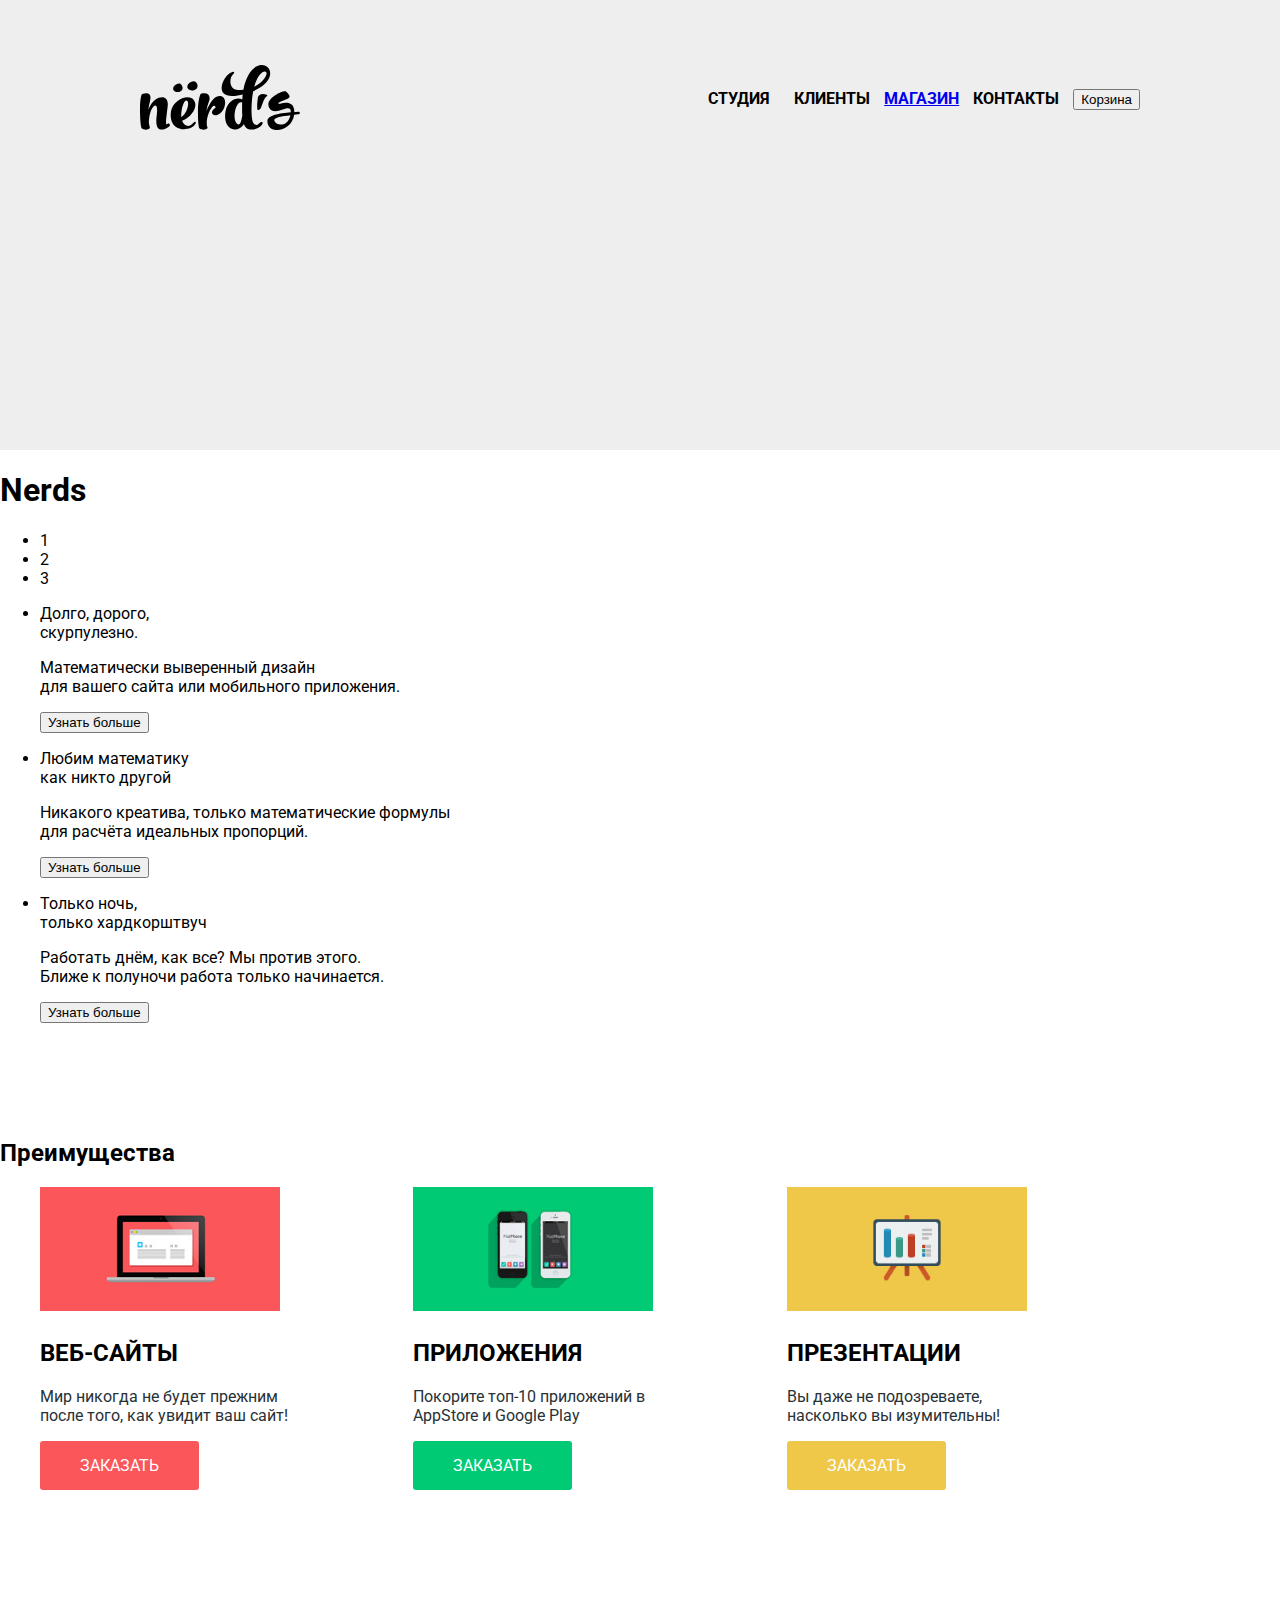
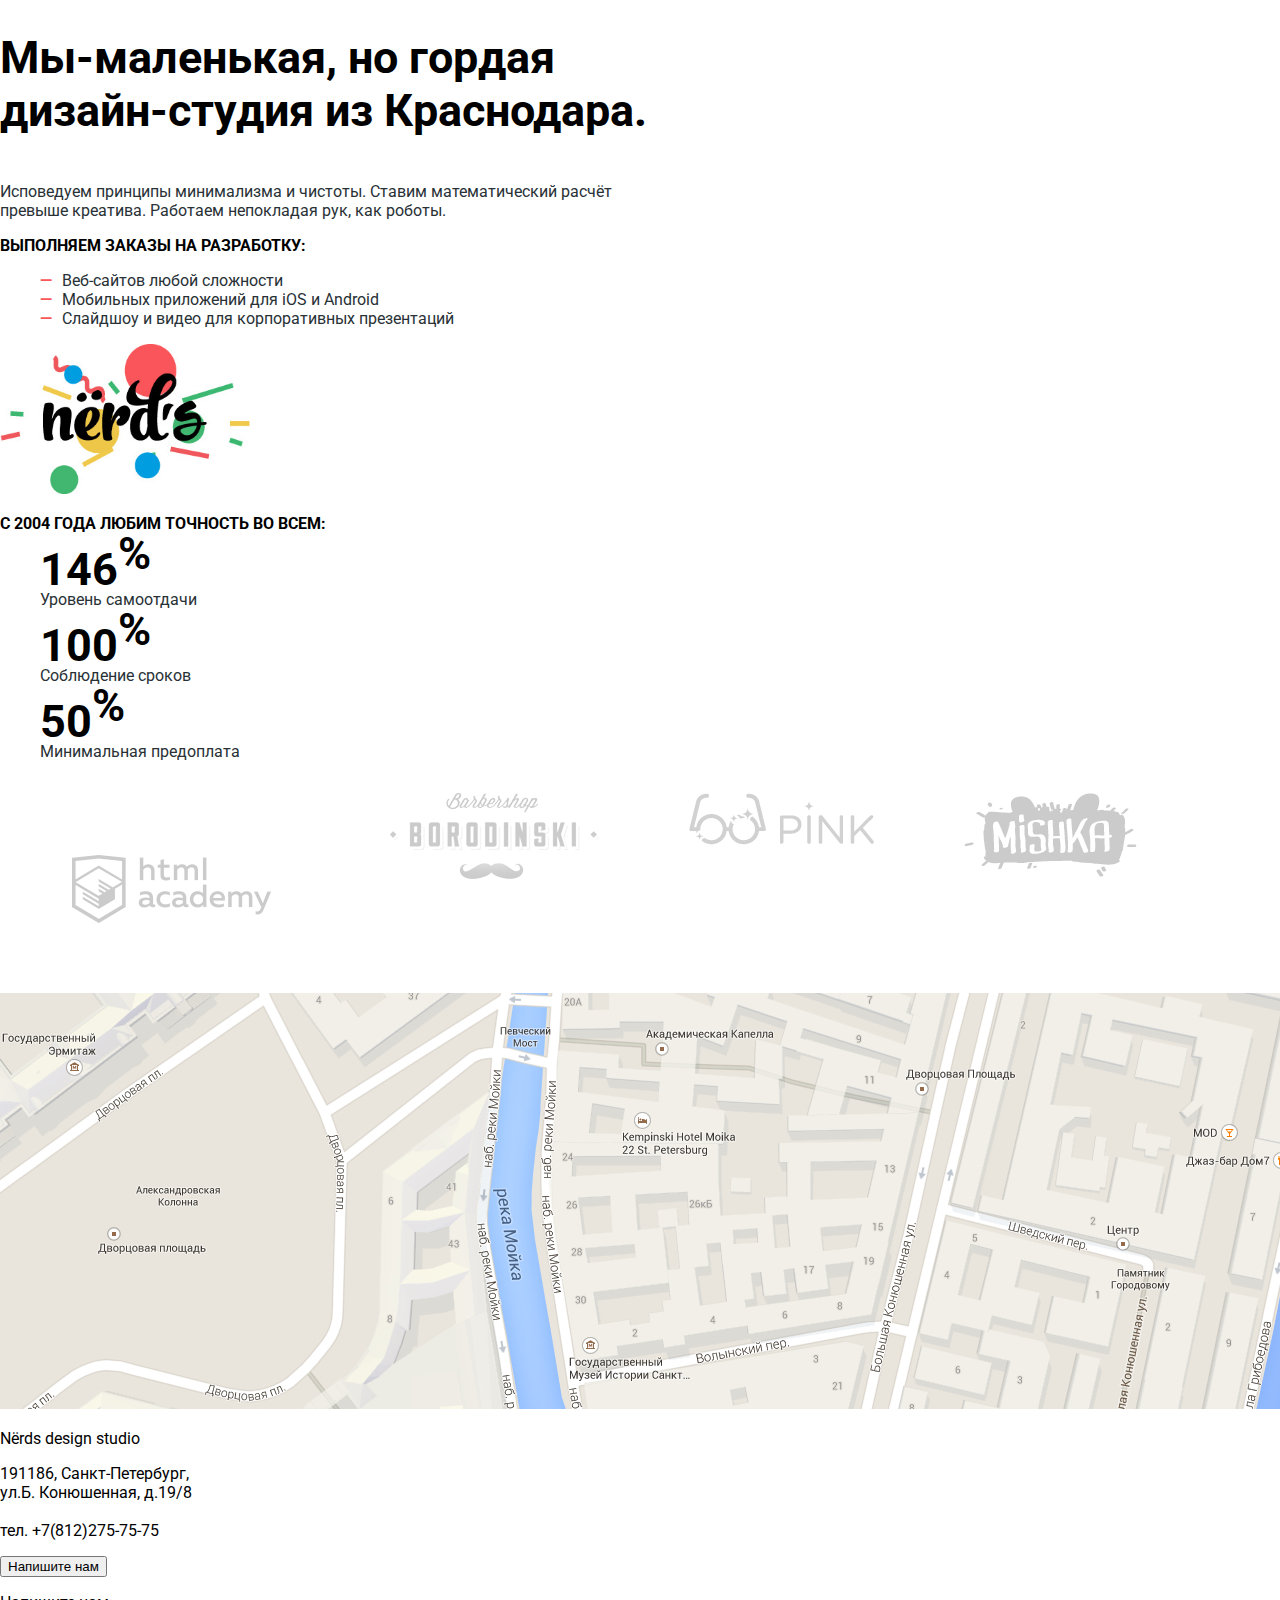
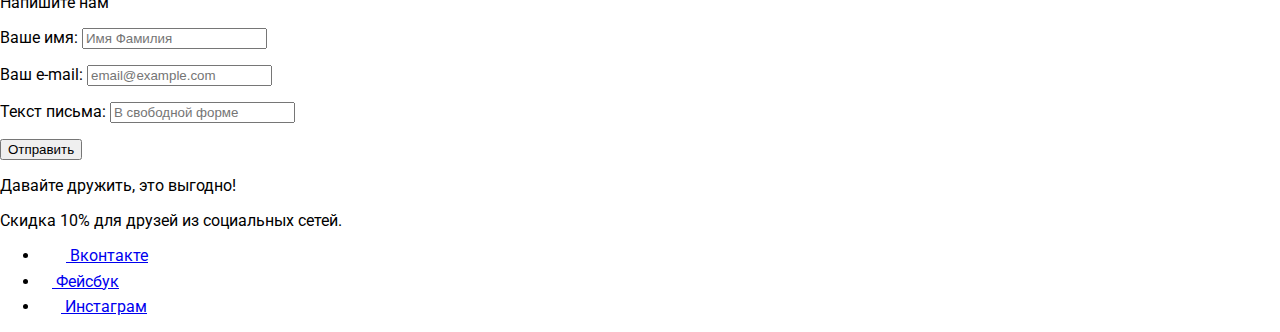
<file: index.html>
<!DOCTYPE html>
<html lang="ru">
  <head>
    <meta charset="utf-8">
    <title>Nerds</title>
    <link href="https://fonts.googleapis.com/css?family=Roboto&display=swap&subset=cyrillic" rel="stylesheet">
    <link href="css/style.css" rel="stylesheet">
  </head>
  <body>
    <header class="main-header">
      <div class="container">
        <div class="header-inner">
          <div class="header-logo">
              <a>
                  <img src="img/nerds-logo.svg" alt="Nerds">
              </a>
              </div>
          <nav class="main-navigation">
            <a class="nav-link" href="studio.html">Студия</a>
            <a class="nav-link" href="customers.html">Клиенты</a>
            <a class="nav-link-current" href="catalog.html">Магазин</a>
            <a class="nav-link" href="contacs.html">Контакты</a>
            <button type="button">Корзина</button>
          </nav>
        </div>
      </div>
    </header>

    <div class="intro">
      <div class="container">
      </div>
    </div>


    <main class="sl">
        <h1>Nerds</h1>
        <div class="slider">
          <div class="wrapper">
            <ul class="toggles">
              <li>
                <span>1</span>
              </li>
              <li>
                <span>2</span>
              </li>
              <li>
                <span>3</span>
              </li>
              </ul>
              <ul class="list">
                <li class="slide">
                  <div class="info">
                    <p>Долго, дорого,<br>
                       скурпулезно.
                    </p>
                    <p>Математически выверенный дизайн<br>
                       для вашего сайта или мобильного приложения.
                    </p>
                    <button type="button">Узнать больше</button>
                  </div>
                </li>
                <li class="slide">
                  <div class="info">
                    <p>Любим математику<br>
                       как никто другой
                    </p>
                    <p>Никакого креатива, только математические формулы<br>
                       для расчёта идеальных пропорций.
                    </p>
                    <button type="button">Узнать больше</button>
                  </div>
                </li>
                <li class="slide">
                  <div class="info">
                    <p>Только ночь,<br>
                       только хардкорштвуч
                    </p>
                    <p>Работать днём, как все? Мы против этого.<br>
                      Ближе к полуночи работа только начинается.
                    </p>
                    <button type="button">Узнать больше</button>
                  </div>
                </li>
              </ul>
            </div>
          </div>
  
        <section class="features">
          <div class="container">
          <h2 class="visually-hidden">Преимущества</h2>
          <ul class="features-list">
            <li class="feature-item">
              <img src="img/web-site.jpg" width="240" height="124" alt="Веб-сайт">
              <h3>Веб-сайты</h3>
              <p>Мир никогда не будет прежним<br>
                 после того, как увидит ваш сайт!</p>
              <a class="features-link features-link-red" href="#">Заказать</a>
            </li>
            <li class="feature-item">
              <img src="img/prilojeniya.jpg" width="240" height="124" alt="Приложения">
              <h3>Приложения</h3>
              <p>Покорите топ-10 приложений в<br>
                 AppStore и Google Play</p> 
              <a class="features-link features-link-green" href="#">Заказать</a>
            </li>
            <li class="feature-item">
              <img src="img/presentation.jpg" width="240" height="124" alt="Презентации">
              <h3>Презентации</h3>
              <p>Вы даже не подозреваете,<br> 
                насколько вы изумительны!</p>
              <a class="features-link features-link-yellow" href="#">Заказать</a>
            </li>
          </ul>
          </div>
        </section>
  
        <div class="about">
          <div class="container">
          <section class="detail-left-column">
            <p class="detail-title">Мы-маленькая, но гордая<br>
               дизайн-студия из Краснодара.</p>
            <p class="detail-info">Исповедуем принципы минимализма и чистоты. Ставим математический расчёт<br>
               превыше креатива. Работаем непокладая рук, как роботы.</p>
            <p class="detail-list-title">Выполняем заказы на разработку:</p>
            <ul class="detail-list">
              <li>Веб-сайтов любой сложности</li>
              <li>Мобильных приложений для iOS и Android</li>
              <li>Слайдшоу и видео для корпоративных презентаций</li>
            </ul>
          </section>
          <section class="detail-right-column">
            <img src="img/nerds-illustration.jpg" width="250" height="150" alt="Nerds">
            <p class="date">С 2004 года любим точность во всем:</p>
            <ul>
              <li class="interest">146<sup class="interest">%</sup></li>
                <p class="moj">Уровень самоотдачи</p>
              <li class="interest">100<sup class="interest">%</sup></li>
                <p class="moj">Соблюдение сроков</p>
              <li class="interest">50<sup class="interest">%</sup></li>
                <p class="moj">Минимальная предоплата</p>
            </ul>
          </section>
        </div>
        </div>
  
        <section class="brand">
          <div class="container">
          <ul class="logo">
            <li>
              <a class="logo-item" href="a href=https://htmlacademy.ru/intensive/htmlcss">
                <img src="img/logohtml.png" alt="Логотип html">
              </a>
            </li>
            <li>
              <a class="logo-item" href="#">
                <img src="img/logoborodinsky.png" alt="Логотип Barbershop">
              </a>
            </li>
            <li>
              <a class="logo-item" href="#">
                <img src="img/logopink.png" alt="Логотип Pink">
              </a>
            </li>
            <li>
              <a class="logo-item" href="#">
                <img src="img/logomishka.png" alt="Логотип Mishka">
              </a>
            </li>
          </ul>
          </div>
        </section>
  
        <section>
          <div class="map">
             <img src="img/karta.jpg">
            <p class="design-studio">Nёrds design studio</p>
            <p class="address">191186, Санкт-Петербург,<br>
               ул.Б. Конюшенная, д.19/8<br>
               <br>
               тел. +7(812)275-75-75
               </p>
            <button type="button" class="button button-color">Напишите нам</button>
          </div>
        </section>
  
        <section class="appointment">
          <p class="feedback">Напишите нам</p>
          <form class="appointment-form" action="#" method="post">
            <p class="appointment-item">
              <label for="appointment-name">Ваше имя:</label>
              <input id="appointment-name" type="text" name="name" value="" placeholder="Имя Фамилия">
            </p>
            <p class="appointment-item">
              <label for="appointment-email">Ваш e-mail:</label>
              <input id="appointment-email" type="text" name="email" value="" placeholder="email@example.com">
            </p>
            <p class="appointment-item">
              <label for="appointment-text">Текст письма:</label>
              <input id="appointment-text" type="text" name="text" value="" placeholder="В свободной форме">
            </p>
            <input type="submit" class="feedback-button" value="Отправить">
          </form>
          </section>
          </main>
  
    <footer class="main-footer">
      <div class="container">
      <p class="friendship">Давайте дружить, это выгодно!</p>
      <p class="discount">Скидка 10% для друзей из социальных сетей.</p>
      <div class="footer-social">
        <ul>
          <li>
            <a class="social-button" href="#"> 
              <svg xmlns="http://www.w3.org/2000/svg" width="26" height="15" viewBox="0 0 26 15"><path fill="#FFF" d="M16.138 11.51c.956-.309 2.18 2.04 3.483 2.939.978.681 1.727.534 1.727.534l3.473-.05s1.815-.112.957-1.554c-.071-.12-.503-1.069-2.585-3.022-2.177-2.043-1.882-1.712.739-5.244 1.597-2.153 2.236-3.468 2.036-4.028-.192-.539-1.365-.399-1.365-.399L20.69.713c-.381.001-.704.119-.851.515-.003.004-.621 1.666-1.445 3.079-1.741 2.989-2.436 3.148-2.724 2.961-.661-.433-.494-1.737-.494-2.664 0-2.897.432-4.105-.846-4.417-.427-.104-.739-.172-1.828-.182-1.392-.021-2.574 0-3.244.329-.445.223-.786.712-.579.74.26.035.843.16 1.155.586.401.552.389 1.789.389 1.789s.229 3.411-.54 3.834c-.528.29-1.25-.302-2.803-3.016-.793-1.388-1.392-2.922-1.392-2.922s-.116-.285-.326-.441c-.25-.185-.6-.244-.6-.244L.848.684S.29.7.085.946c-.182.218-.015.668-.015.668s2.909 6.881 6.203 10.347c3.02 3.182 6.452 2.971 6.452 2.971h1.555s.469-.054.709-.312c.224-.24.214-.691.214-.691s-.031-2.109.935-2.419z"/></svg>
              Вконтакте
            </a>
          </li>
          <li>
            <a class="social-button" href="#"> 
              <svg xmlns="http://www.w3.org/2000/svg" width="12" height="22" viewBox="0 0 12 22"><path fill="#FFF" d="M12 4V0H8a4 4 0 0 0-4 4v4H0v4h4v10h4V12h4V8H8V4h4z"/></svg>
              Фейсбук
            </a>
          </li>
          <li>
            <a class="social-button" href="#">    
              <svg xmlns="http://www.w3.org/2000/svg" width="21" height="21" viewBox="0 0 21 21"><path fill="#FFF" d="M18 0H3C1.35 0 0 1.35 0 3v15c0 1.65 1.35 3 3 3h15c1.65 0 3-1.35 3-3V3c0-1.65-1.35-3-3-3zm-7.5 7c1.93 0 3.5 1.57 3.5 3.5S12.43 14 10.5 14 7 12.43 7 10.5 8.57 7 10.5 7zM18 18H3V9h1.181A6.504 6.504 0 0 0 4 10.5a6.5 6.5 0 1 0 13 0 6.45 6.45 0 0 0-.181-1.5H18v9zm0-11h-4V3h4v4z"/></svg>
               Инстаграм
            </a>
          </li>
        </ul>
      </div>
      </div>
    </footer>
  </body>
</html>
</file>
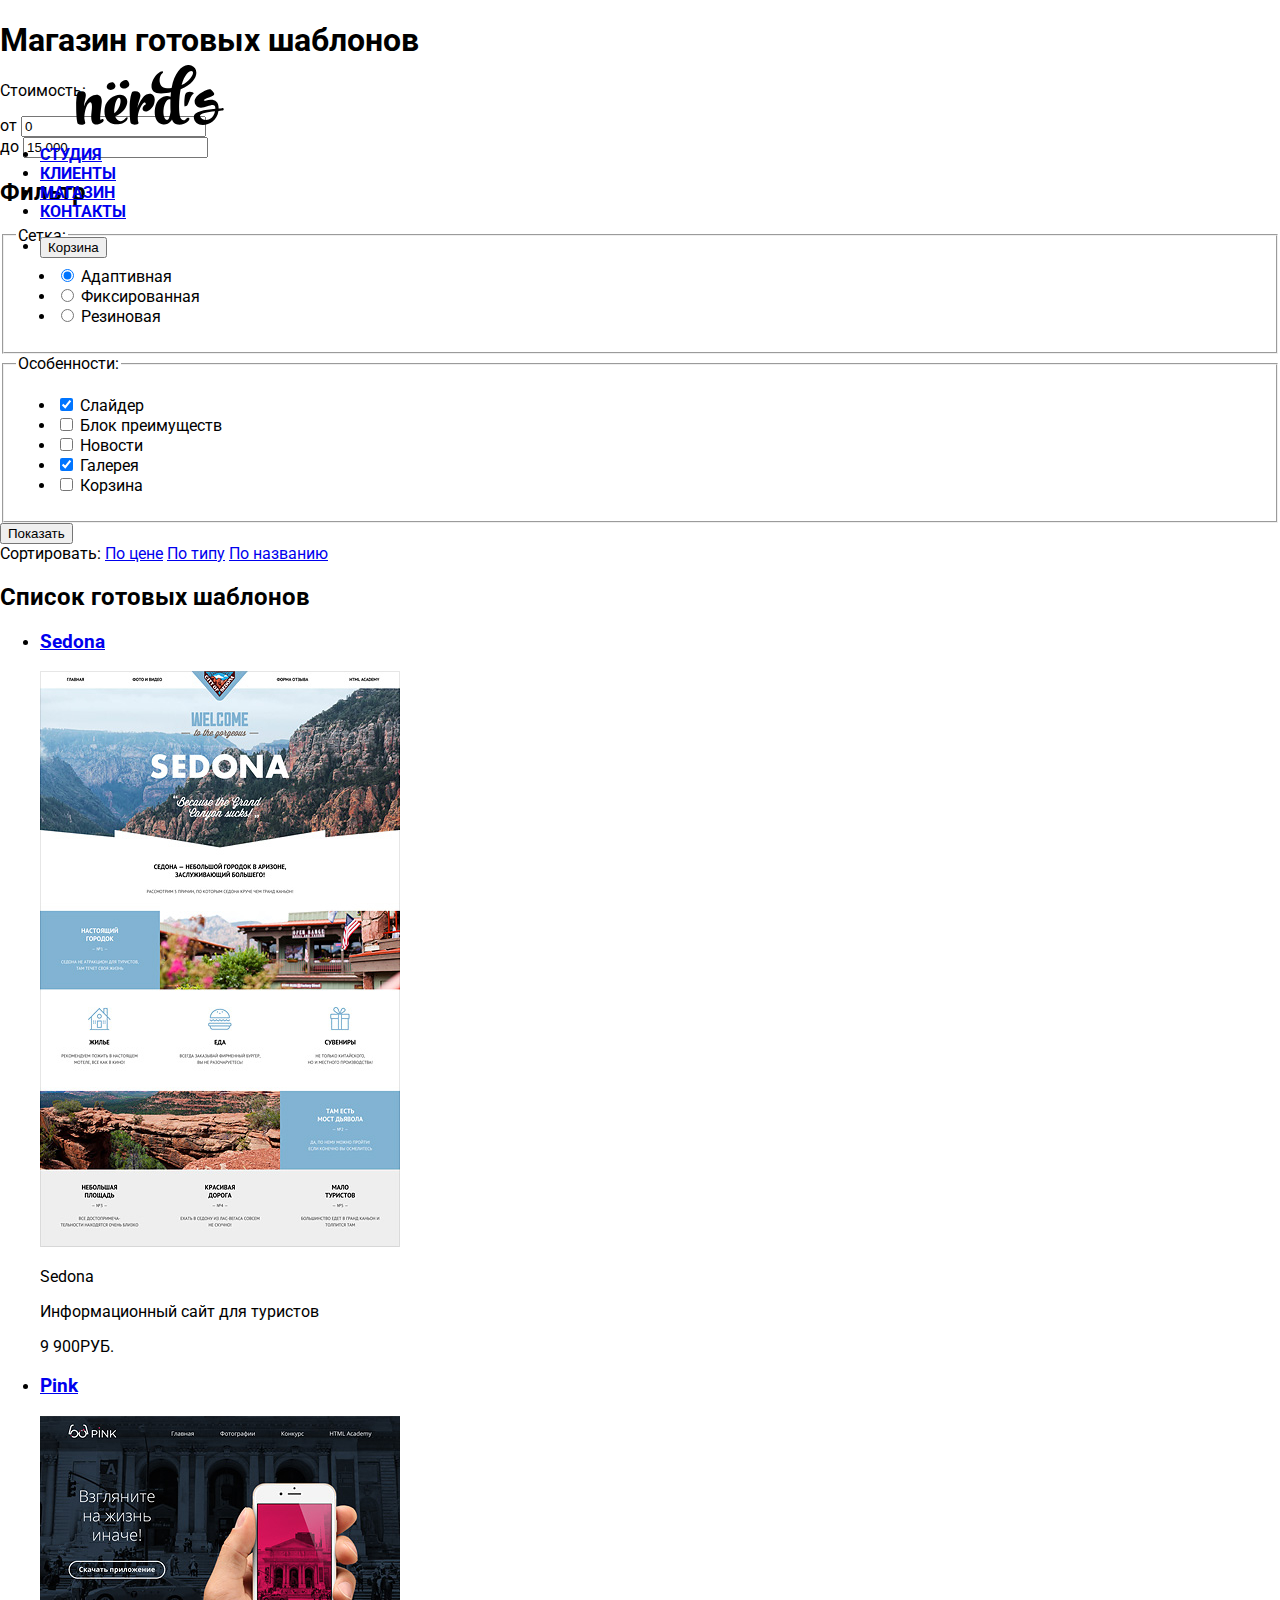
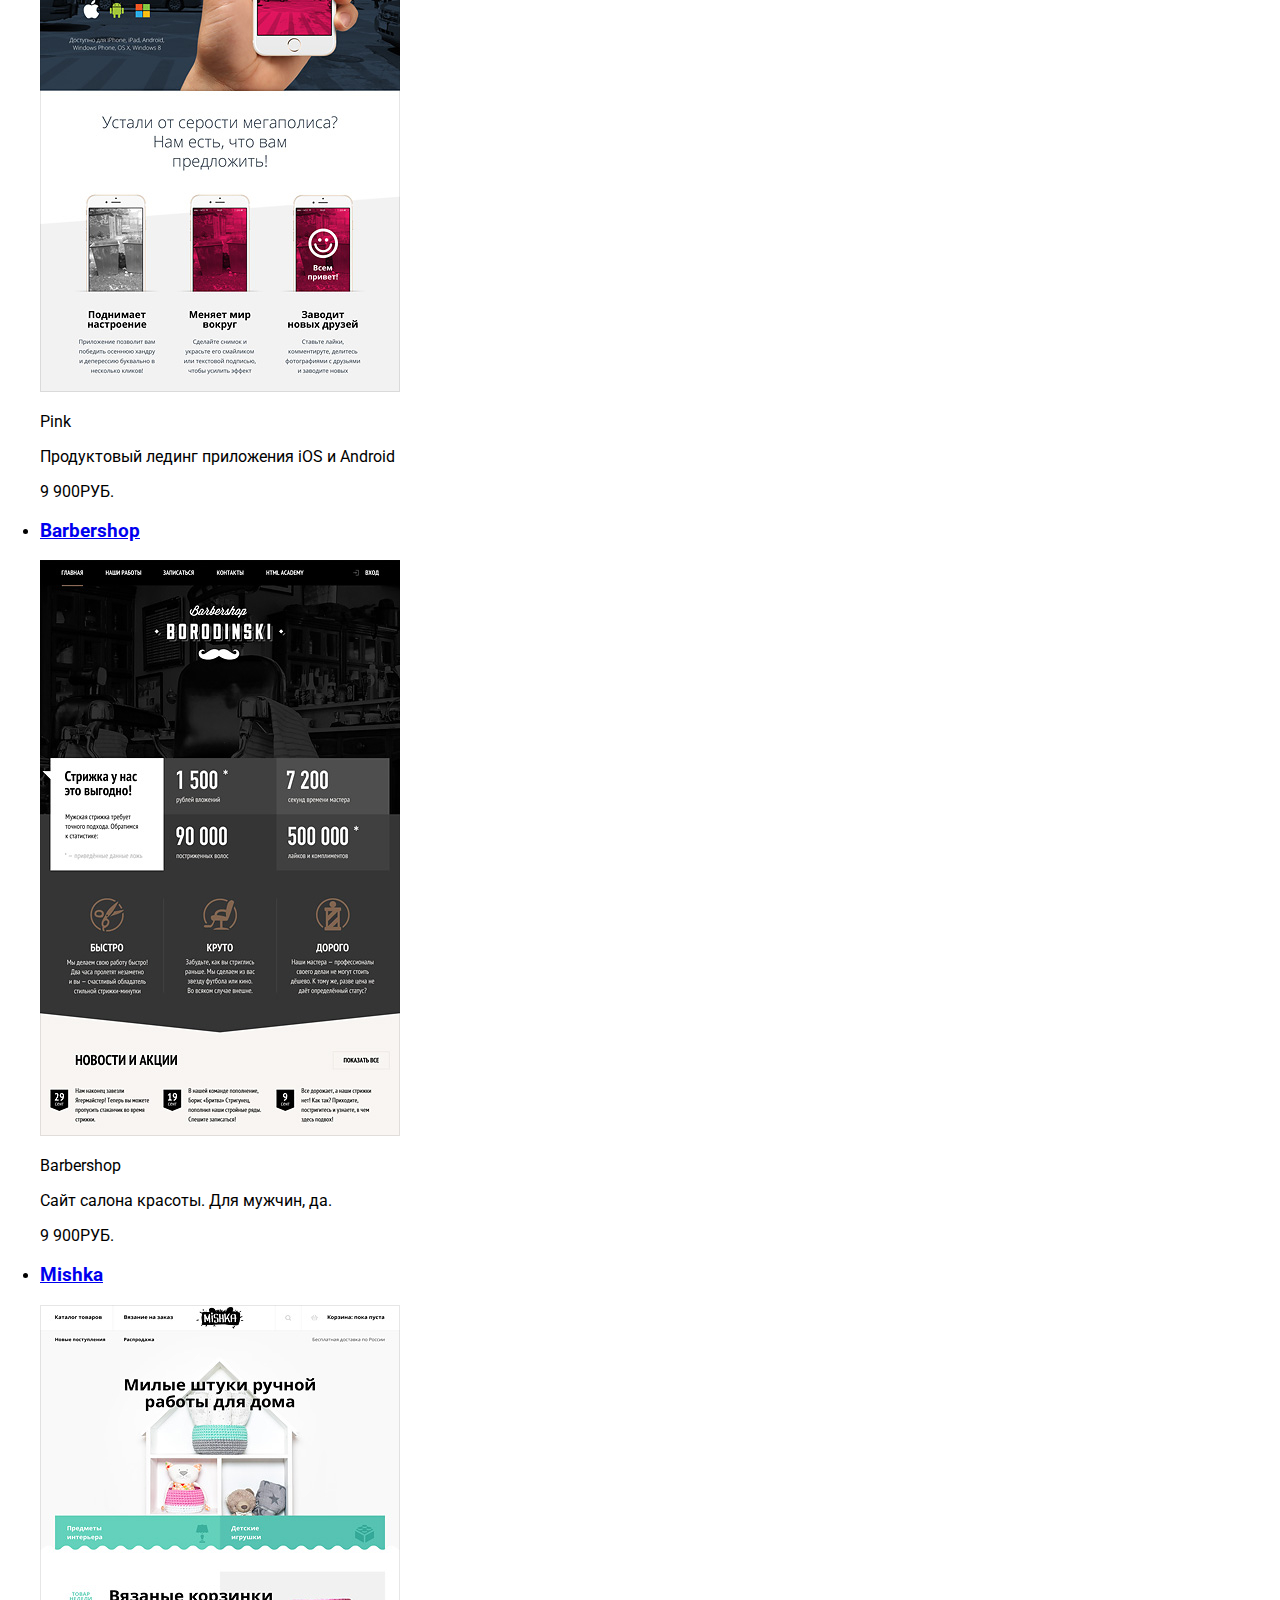
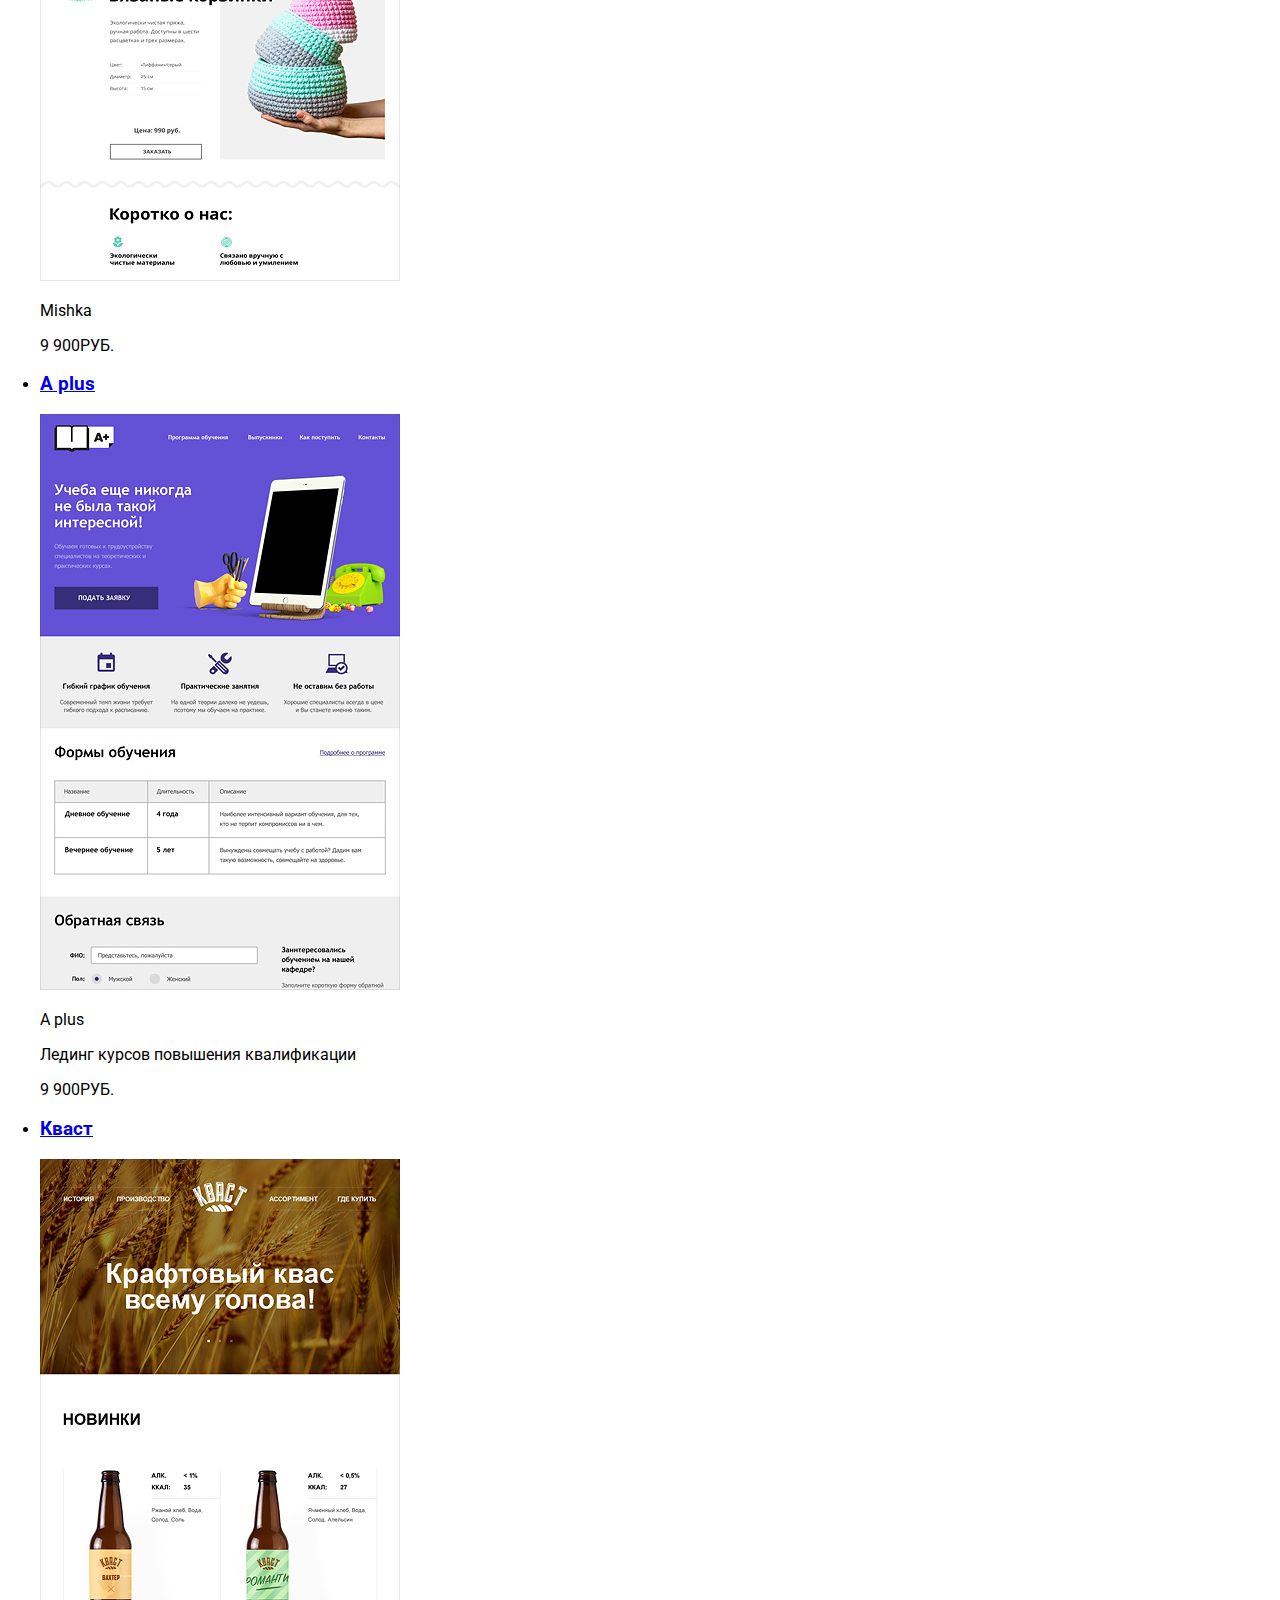
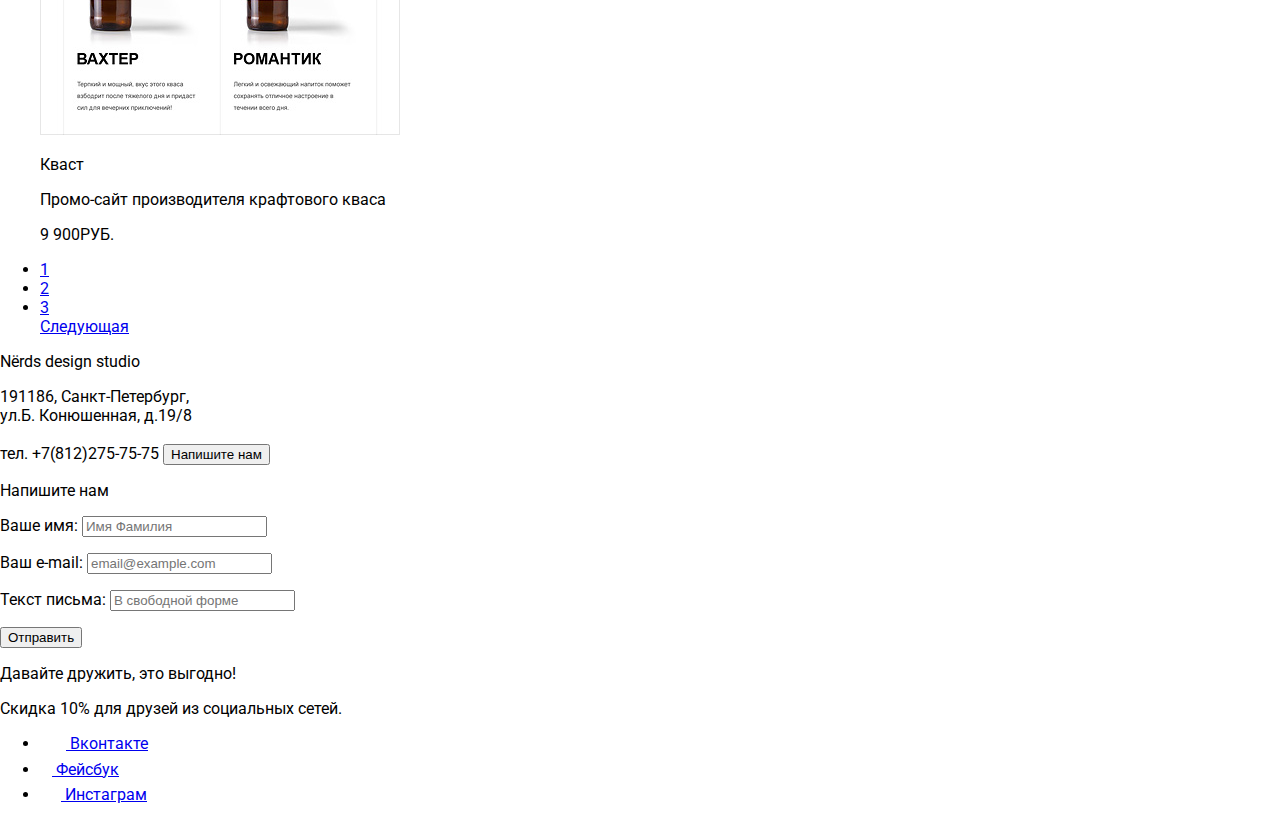
<file: catalog.html>
<!DOCTYPE html>
<html lang="ru">
  <head>
    <meta charset="utf-8">
    <title>Nerds</title>
    <link href="https://fonts.googleapis.com/css?family=Roboto&display=swap&subset=cyrillic" rel="stylesheet">
    <link href="css/style.css" rel="stylesheet">
  </head>
  <body>
    <header class="main-header">
      <nav class="main-navigation">
        <a class="main-header-logo" href="index.html">
          <img src="img/nerds-logo.svg" width="300" height="60" alt="Nerds">
        </a>
        <ul class="site-navigation">
          <li>
            <a href="studio.html">Студия</a>
          </li>
          <li>
            <a href="customers.html">Клиенты</a>
          </li>
          <li class="site-navigation-current">
            <a href="catalog.html">Магазин</a>
          </li>
          <li>
            <a href="contacs.html">Контакты</a>
          </li>
        </ul>
        <ul>
          <li>
            <button type="button">Корзина</button>
          </li>
        </ul>
      </nav>
    </header>
    <main class="container">
      <h1 class="page-title">Магазин готовых шаблонов</h1>
          <div class="catalog clearfix">
            <form class="filter" method="post">
              <p class="catalog-price-title">Стоимость:</p>
              <div class="catalog-controls-left">
                <span class="catalog-price-from">от</span>
                <input class="catalog-min-price" type="text" value="0">
              </div>
              <div class="catalog-controls-right">
                <span class="catalog-price-till">до</span>
                <input class="catalog-max-price" type="text" value="15 000">
              </div>
            </form>
          </div>
  
        <section class="filters">
          <h2 class="visually-hidden">Фильтр</h2>
          <form class="filter" method="get">
            <fieldset>
              <legend>Сетка:</legend>
              <ul>
                <li class="filter-option">
                  <input class="visually-hidden filter-input filter-input-radio" type="radio" name="product-group" id="filter-adaptive" checked>
                  <label for="filter-adaptive">Адаптивная</label>
                </li>
                <li class="filter-option">
                  <input class="visually-hidden filter-input filter-input-radio" type="radio" name="product-group" id="filter-fix">
                  <label for="filter-fix">Фиксированная</label>
                </li>
                <li class="filter-option">
                  <input class="visually-hidden filter-input filter-input-radio" type="radio" name="product-group" id="filter-rubber">
                  <label for="filter-rubber">Резиновая</label>
                </li>
              </ul>
            </fieldset>
            <fieldset>
              <legend>Особенности:</legend>
              <ul>
                <li class="filter-option">
                  <input class="visually-hidden filter-input filter-input-checkbox" type="checkbox" name="slide" id="filter-slide" checked>
                  <label for="filter-slide">Слайдер</label>
                </li>
                <li class="filter-option">
                  <input class="visually-hidden filter-input filter-input-checkbox" type="checkbox" name="advantages" id="filter-advantages">
                  <label for="filter-advantages">Блок преимуществ</label>
                </li>
                <li class="filter-option">
                  <input class="visually-hidden filter-input filter-input-checkbox" type="checkbox" name="news" id="filter-news">
                  <label for="filter-news">Новости</label>
                </li>
                <li class="filter-option">
                  <input class="visually-hidden filter-input filter-input-checkbox" type="checkbox" name="galery" id="filter-galery" checked>
                  <label for="filter-galery">Галерея</label>
                </li>
                <li class="filter-option">
                  <input class="visually-hidden filter-input filter-input-checkbox" type="checkbox" name="basket" id="filter-basket">
                  <label for="filter-basket">Корзина</label>
                </li>
              </ul>
            </fieldset>
            <button type="submit" class="filter-button button">Показать</button>
          </form>
        </section>

        <div class="catalog-right-column">
          <div class="catalog-sort">
              <span class="sort">Сортировать:</span>
              <a href="#" class="catalog-sort-option">По цене</a>
              <a href="#" class="catalog-sort-option">По типу</a>
              <a href="#" class="catalog-sort-option">По названию</a>
              <div class="catalog-arrow-block">
                  <a href="#" class="catalog-arrow-down catalog-arrow-active"></a>
                  <a href="#" class="catalog-arrow-up"></a>
              </div>
          </div>

        <section class="catalog">
          <h2 class="visually-hidden">Список готовых шаблонов</h2>
          <ul class="catalog-list">
            <li class="catalog-item">
              <h3>
                <a class="visually-hidden" href="catalog-item.html">Sedona</a>
              </h3>
              <p class="catalog-item-image">
                <a href="catalog-item.html">
                  <img src="img/sedona-catalog.jpg" alt="Шаблон Sedona">
                </a> 
              </p>

              <div class="catalog-item-block"> 
                <p class="catalog-item-title">Sedona</p>
                <p class="catalog-item-info">Информационный сайт для туристов</p>
                <p class="catalog-item-price">
                <span class="btn catalog-item-btn">9 900РУБ.</span>
                </p>
              </div> 
            </li>
            <li class="catalog-item">
              <h3>
                <a class="visually-hidden" href="catalog-item.html">Pink</a>
              </h3>
              <p classs="catalog-item-image">
                <a href="catalog-item.html">
                  <img src="img/pink-catalog.jpg" alt="Шаблон Pink">
                </a>
              </p>
              <div class="catalog-item-block">
                <p class="catalog-item-title">Pink</p>
                <p class="catalog-item-info">Продуктовый лединг приложения iOS и Android</p>
                <p class="catalog-item-price">
                <span class="btn catalog-item-btn">9 900РУБ.</span>
                </p>
              </div>
            </li>
            <li class="catalog-item">
              <h3>
                <a class="visually-hidden" href="catalog-item.html">Barbershop</a>
              </h3>
              <p class="catalog-item-image">
                <a href="catalog-item.html">
                  <img src="img/barbershop-catalog.jpg" alt="Шаблон Барбершопа">
                </a>
              </p>
              <div class="catalog-item-block">
                <p class="catalog-item-title">Barbershop</p>
                <p class="catalog-item-info">Сайт салона красоты. Для мужчин, да.</p>
                <p class="catalog-item-price">
                <span class="btn catalog-item-btn" href="#">9 900РУБ.</span>
                </p>
              </div>
            </li>
            <li class="catalog-item">
              <h3>
                <a class="visually-hidden" href="catalog-item.html">Mishka</a>
              </h3>
              <p class="catalog-item-image">
                <a href="catalog-item.html">
                  <img src="img/mishka-catalog.jpg" alt="Шаблон Мишка">
                </a>
              </p>
              <div class="catalog-item-block">
                <p class="catalog-item-title">Mishka</p>
                <p class="catalog-item-info"Интернет-магазин вязаных игрушек</p>
                <p class="catalog-item-price">
                <span class="btn catalog-item-btn">9 900РУБ.</span>
                </p>
              </div>
            </li>
            <li class="catalog-item">
              <h3>
                <a class="visually-hidden" href="catalog-item.html">A plus</a>
              </h3>
              <p class="catalog-item-image">
                <a href="catalog-item.html">
                  <img src="img/aplus-catalog.jpg" alt="Шаблон A+">
                </a>
              </p>
              <div class="catalog-item-block">
                <p class="catalog-item-title">A plus</p>
                <p class="catalog-item-info">Лединг курсов повышения квалификации</p>
                <p class="catalog-item-price">
                <span class="btn catalog-item-btn">9 900РУБ.</span>
                </p>
               </div>
            </li>
            <li class="catalog-item">
              <h3>
                <a class="visually-hidden" href="catalog-item.html">Кваст</a>
              </h3>
              <p class="catalog-item-image">
                <a href="catalog-item.html">
                  <img src="img/kvast-catalog.jpg" alt="Шаблон Кваст">
                </a>
              </p>
              <div class="catalog-item-block">
                <p class="catalog-item-title">Кваст</p>
                <p class="catalog-item-info">Промо-сайт производителя крафтового кваса</p>
                <p class="catalog-item-price">
                <span class="btn catalog-item-btn">9 900РУБ.</span>
                </p>   
              </div>
            </li>
          </ul>
          <ul class="pagination-list">
            <li class="pagination-item pagination-item-current"><a href="#">1</a></li>
            <li class="pagination-item"><a href="#">2</a></li>
            <li class="pagination-item"><a href="#">3</a></li>
            <a class="pagination-next" href="#">Следующая</a>
          </ul>
        </section>
        <section>
          <div class="map">
            <p class="design-studio">Nёrds design studio</p>
            <p class="address">191186, Санкт-Петербург,<br>
                ул.Б. Конюшенная, д.19/8<br>
                <br>
                тел. +7(812)275-75-75
            <button type="button" class="button button-color">Напишите нам</button>
          </div>
        </section>

        <section class="appointmten">
          <p class="feedback">Напишите нам</p>
          <form class="appointment-form" action="#" method="post">
            <p class="appointment-item">
              <label for="appointment-name">Ваше имя:</label>
              <input id="appointment-name" type="text" name="name" value="" placeholder="Имя Фамилия">
            </p>
            <p class="appointment-item">
              <label for="appointment-email">Ваш e-mail:</label>
              <input id="appointment-email" type="text" name="email" value="" placeholder="email@example.com">
            </p>
            <p class="appointment-item">
              <label for="appointment-text">Текст письма:</label>
              <input id="appointment-text" type="text" name="text" value="" placeholder="В свободной форме">
            </p>
            <input type="submit" class="feedback-button" value="Отправить">
          </form>
        </section>
      </main>
    <footer>
      <p class="friendship">Давайте дружить, это выгодно!</p>
      <p class="discount">Скидка 10% для друзей из социальных сетей.</p>
      <div class="footer-social">
        <ul>
          <li>
            <a class="social-button" href="#"> 
              <svg xmlns="http://www.w3.org/2000/svg" width="26" height="15" viewBox="0 0 26 15"><path fill="#FFF" d="M16.138 11.51c.956-.309 2.18 2.04 3.483 2.939.978.681 1.727.534 1.727.534l3.473-.05s1.815-.112.957-1.554c-.071-.12-.503-1.069-2.585-3.022-2.177-2.043-1.882-1.712.739-5.244 1.597-2.153 2.236-3.468 2.036-4.028-.192-.539-1.365-.399-1.365-.399L20.69.713c-.381.001-.704.119-.851.515-.003.004-.621 1.666-1.445 3.079-1.741 2.989-2.436 3.148-2.724 2.961-.661-.433-.494-1.737-.494-2.664 0-2.897.432-4.105-.846-4.417-.427-.104-.739-.172-1.828-.182-1.392-.021-2.574 0-3.244.329-.445.223-.786.712-.579.74.26.035.843.16 1.155.586.401.552.389 1.789.389 1.789s.229 3.411-.54 3.834c-.528.29-1.25-.302-2.803-3.016-.793-1.388-1.392-2.922-1.392-2.922s-.116-.285-.326-.441c-.25-.185-.6-.244-.6-.244L.848.684S.29.7.085.946c-.182.218-.015.668-.015.668s2.909 6.881 6.203 10.347c3.02 3.182 6.452 2.971 6.452 2.971h1.555s.469-.054.709-.312c.224-.24.214-.691.214-.691s-.031-2.109.935-2.419z"/></svg>
            Вконтакте
            </a>
          </li>
          <li>
            <a class="social-button" href="#"> 
              <svg xmlns="http://www.w3.org/2000/svg" width="12" height="22" viewBox="0 0 12 22"><path fill="#FFF" d="M12 4V0H8a4 4 0 0 0-4 4v4H0v4h4v10h4V12h4V8H8V4h4z"/></svg>
            Фейсбук
            </a>
          </li>
          <li>
            <a class="social-button" href="#"> 
              <svg xmlns="http://www.w3.org/2000/svg" width="21" height="21" viewBox="0 0 21 21"><path fill="#FFF" d="M18 0H3C1.35 0 0 1.35 0 3v15c0 1.65 1.35 3 3 3h15c1.65 0 3-1.35 3-3V3c0-1.65-1.35-3-3-3zm-7.5 7c1.93 0 3.5 1.57 3.5 3.5S12.43 14 10.5 14 7 12.43 7 10.5 8.57 7 10.5 7zM18 18H3V9h1.181A6.504 6.504 0 0 0 4 10.5a6.5 6.5 0 1 0 13 0 6.45 6.45 0 0 0-.181-1.5H18v9zm0-11h-4V3h4v4z"/></svg>
            Инстаграм
            </a>
          </li>
        </ul>
      </div>
  </footer>
  </body>
</html>
</file>
<file: css/style.css>
body {
    margin: 0;
    font-family: 'Roboto', sans-serif;
    font-size: 16px;
    color: #000000;
    padding: 0;
    margin:
}


.container {
    width: 100%;
    max-width: 1500px;
    margin: 0 auto;
}

.intro {
    width: 100%;
    height: 50vh;
    background-color: #eeeeee;
}

.main-header {
    width: 100%;
    padding-top: 65px;
    position: absolute;
    top: 0;
    left: 0;
    right: 0;
    z-index: 1000;
}

.header-inner {
    display: flex;
    justify-content: space-between;
    align-items: center;
    margin-right: 140px;
}

.header-logo {
    margin-left: 140px;
}

.main-navigation {
    text-transform: uppercase;
    font-size: 16px;
    font-weight: bold;
}

.nav-link {
    display: inline-block;
    vertical-align: top;
    margin: 0 10px;
    text-decoration: none;
    color: #000000;
}

.nav-link:hover {
    color: #fb565a;
}

.nav-link:active {
    color: #000000;
    opacity: 0.3;
}

.nav-link-current a {
    border-bottom: 2px solid #fb565a;
}

/*Кнопки*/

.features-link {
    display: inline-block;
    vertical-align: top;
    padding: 15px 40px;
    color: #ffffff;
    font-size: 16px;
    text-transform: uppercase;
    text-decoration: none;
    border-radius: 3px;
}

.features-link-red {
    background-color: #fb565a;
}

.features-link-red:hover {
    background-color: #e74246;
}

.features-link-red:active {
    background-color: #d7373b;
    color: rgba(255, 255, 255, 0.3);
}

.features-link-green {
    background-color: #00ca74;
}

.features-link-green:hover {
    background-color: #00bc6c;
}

.features-link-green:active {
    background-color: #00aa62;
    color: rgba(255, 255, 255, 0.3);
}

.features-link-yellow {
    background-color: #efc84a;
}

.features-link-yellow:hover {
    background-color: #eab534;
}

.features-link-yellow:active {
    background-color: #e5a722;
    color: rgba(255, 255, 255, 0.3);
}

.features {
    width: 100%;
    max-width: 1120px;
    margin: auto 0; 
    padding: 80px 0;
}

.features-list {
    width: 100%;
    display: flex;
    list-style: none;
}

.feature-item {
    width: 100%;

}

.feature-item h3 {
    font-size: 24px;
    text-transform: uppercase;
    font-weight: 700;
    color: #000000;
    margin-bottom: 20px;
}

.feature-item p {
    font-size: 16px;
    color: #283136;
}

.about {
    width: 100%; 
    display: flex;
}

.detail-left-column {
}

.detail-title {
    font-size: 45px;
    color: #000000;
    font-weight: bold;
}

.detail-info {
    font-size: 16px;
    color: #283136;
}

.detail-list-title {
    font-size: 16px;
    text-transform: uppercase;
    font-weight: bold;
}

.detail-list li {
    list-style: none;
    font-size: 16px;
    color: #283136;
}

.detail-list li::before {
        content: "—";
        margin-right: 10px;
        color: #fb565a;
        font-weight: bold;
    
}

.detail-right-column {
}

.date {
    font-size: 16px;
    font-weight: bold;
    text-transform: uppercase;
    color: #000000;
}

.interest {
    list-style: none;
    font-size: 45px;
    line-height: 10px;
    font-weight: bold;
    color: #000000;
}

.moj {
    font-size: 16px;
    line-height: 18px;
    color: #283136;
}

.brand {
    width: 100%;
    display: flex;
}

.logo {
    list-style: none;
    font-size: 16px;
    display: flex;
    justify-content: space-between;
    padding: 0 40px;
    margin-right: 15px;
}

.logo-item {
    color: #283136;
    opacity: 0.2;
    margin-right: 90px;
    margin-bottom: 85px;
}

.logo-item:hover {
    color: #283136;
    opacity: 100;
}

.logo-item:active {
    color: #283136;
    opacity: 0.1;
}
</file>
